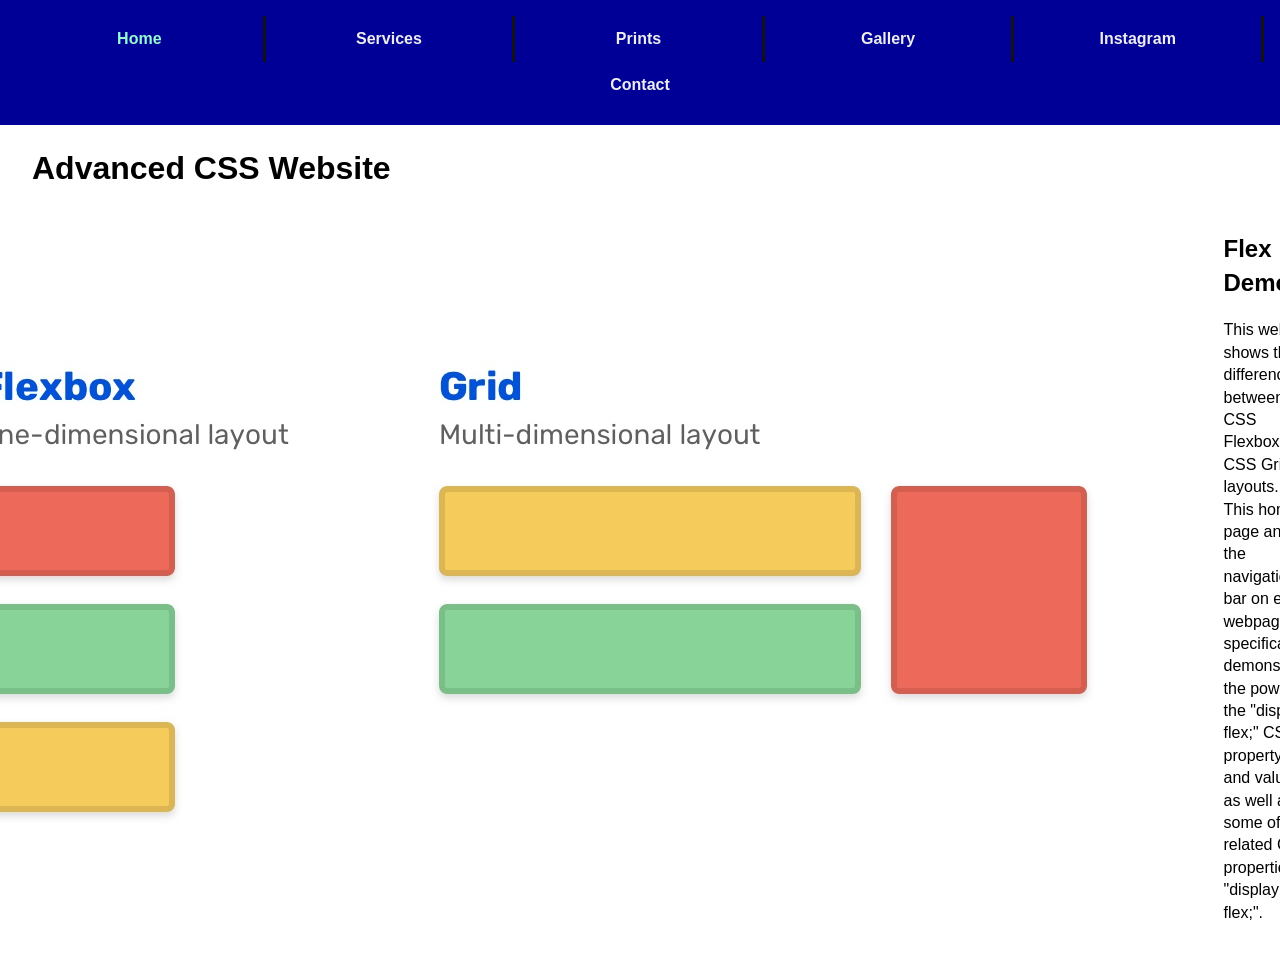
<file: index.html>
<!doctype html>
<html lang="en">
  <head>
    <meta charset="UTF-8" />
    <meta http-equiv="X-UA-Compatible" content="IE=edge" />
    <meta name="viewport" content="width=device-width, initial-scale=1.0" />
    <title>Flex | Advanced CSS</title>
    <link rel="stylesheet" href="stylesheets/page-styling.css" />
    <style>
      /* 
        New version of internal styling by designing for mobile first.
      */

      section {
        /* 
          This changes the section to allow responsive
          changes to happen to the design of the section
          container as the browser window resizes.
        */
        display: flex;

        justify-content: center;
        align-items: center;
        align-content: center;

        flex-direction: column-reverse;

        gap: 0 8rem;
      }

      section img {
        width: 100%;
      }

      /*
        Media query to change styling when window size is at least 850px. 
      */
      @media (min-width: 850px) {
        section {
          flex-direction: row;
        }

        section div {
          flex: 2 0;
        }

        section img {
          flex: 3 0;

          width: 100%;
        }
      }

      /*
        Media query to change styling when window size is at least 1500px. 
      */
      @media (min-width: 1500px) {
        section div {
          flex: 1 0;
        }

        section img {
          flex: 1 0;
        }
      }

      /* section {
        display: flex;

        justify-content: center;
        align-items: center;
        align-content: center;

        flex-wrap: wrap;

        gap: 0 8rem;
      }

      section div {
        flex: 1 0 400px;
      }

      section img {
        width: 60%;
        flex: 1 0 400px;
      } */
    </style>
  </head>
  <body>
    <nav>
      <ul>
        <li><a href="index.html" id="active">Home</a></li>
        <li><a href="#" id="services">Services</a></li>
        <li><a href="#" id="prints">Prints</a></li>
        <li><a href="gallery.html" id="gallery">Gallery</a></li>
        <li>
          <a href="https://www.instagram.com/" target="_blank" id="insta">
            Instagram
          </a>
        </li>
        <li><a href="contact.html" id="contact">Contact</a></li>
      </ul>
    </nav>
    <header>
      <h1>Advanced CSS Website</h1>
    </header>
    <main>
      <section>
        <img
          src="images/grid-vs-flexbox.jpg"
          alt="An image that shows an example of CSS Flexbox and CSS Grid layouts.
          It also states that CSS Flexbox is best used for one-dimensional layouts,
          but CSS Grid is best used for multi-dimensional layouts." />
        <div id="flex-text">
          <header>
            <h2>Flex Demo</h2>
          </header>
          <p>
            This website shows the difference between CSS Flexbox and CSS Grid
            layouts. This home page and the navigation bar on every webpage
            specifically demonstrate the power of the "display: flex;" CSS
            property and value as well as some of the related CSS properties to
            "display: flex;".
          </p>
        </div>
      </section>
    </main>
  </body>
</html>
</file>
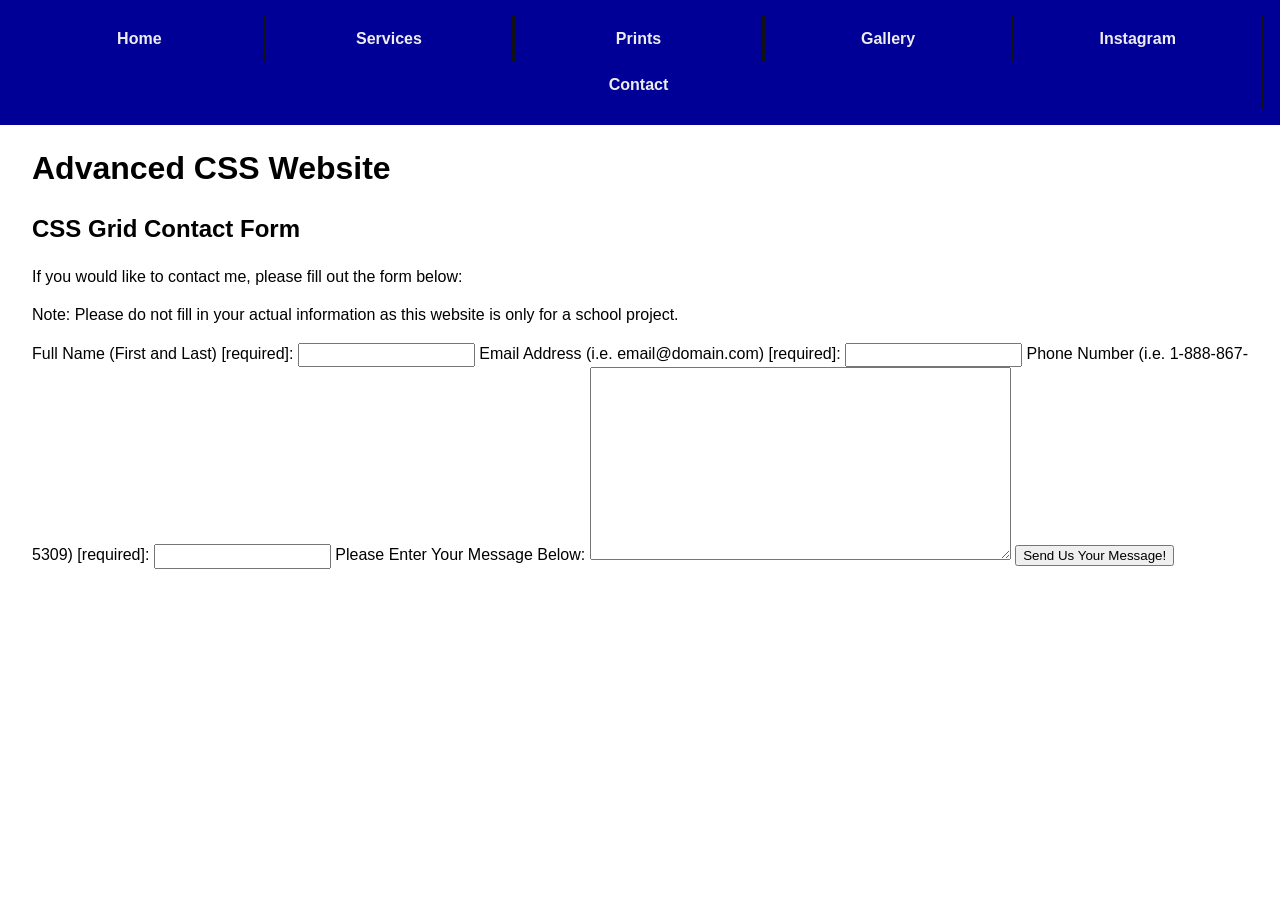
<file: contact.html>
<!DOCTYPE html>
<html lang="en">
  <head>
    <meta charset="UTF-8" />
    <meta http-equiv="X-UA-Compatible" content="IE=edge" />
    <meta name="viewport" content="width=device-width, initial-scale=1.0" />
    <title>Contact Grid | Advanced CSS</title>
    <link rel="stylesheet" href="stylesheets/page-styling.css" />
  </head>
  <body>
    <nav>
      <ul>
        <li><a href="index.html">Home</a></li>
        <li><a href="#">Services</a></li>
        <li><a href="#">Prints</a></li>
        <li><a href="gallery.html">Gallery</a></li>
        <li>
          <a href="https://www.instagram.com/" target="_blank">Instagram</a>
        </li>
        <li><a href="contact.html">Contact</a></li>
      </ul>
    </nav>
    <header>
      <h1>Advanced CSS Website</h1>
    </header>
    <main>
      <h2>CSS Grid Contact Form</h2>
      <p>If you would like to contact me, please fill out the form below:</p>
      <p id="warning">
        Note: Please do not fill in your actual information as this website is
        only for a school project.
      </p>
      <form method="get" action="javascript:location.reload();">
        <label for="name">Full Name (First and Last) [required]:</label>
        <input
          type="text"
          name="fullName"
          id="name"
          minlength="5"
          maxlength="50"
          required
        />
        <label for="email"
          >Email Address (i.e. email@domain.com) [required]:</label
        >
        <input
          type="email"
          name="emailAddress"
          id="email"
          minlength="5"
          maxlength="50"
          required
        />
        <label for="phone"
          >Phone Number (i.e. 1-888-867-5309) [required]:</label
        >
        <input
          type="tel"
          name="phoneNum"
          id="phone"
          minlength="14"
          maxlength="16"
          required
        />
        <label for="message">Please Enter Your Message Below:</label>
        <textarea id="message" rows="10" cols="50"></textarea>
        <input type="submit" value="Send Us Your Message!" />
      </form>
    </main>
  </body>
</html>
</file>
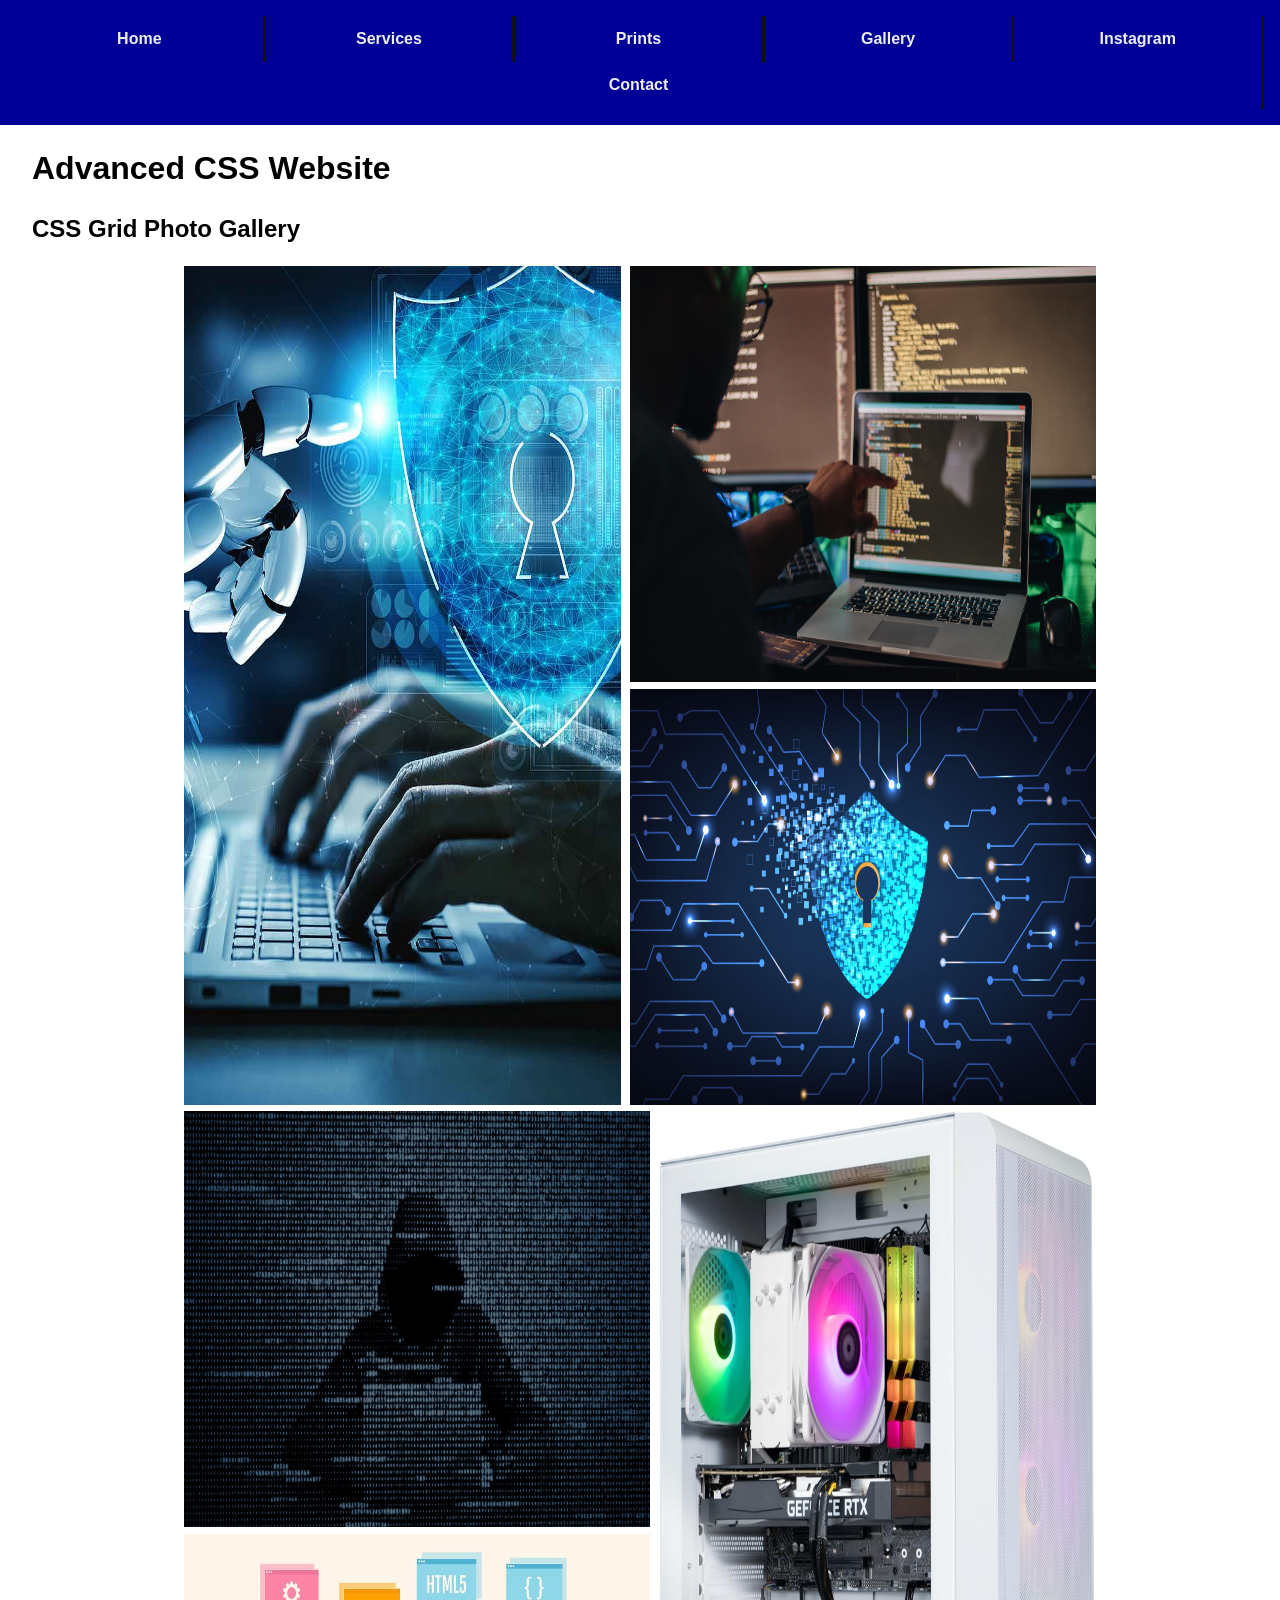
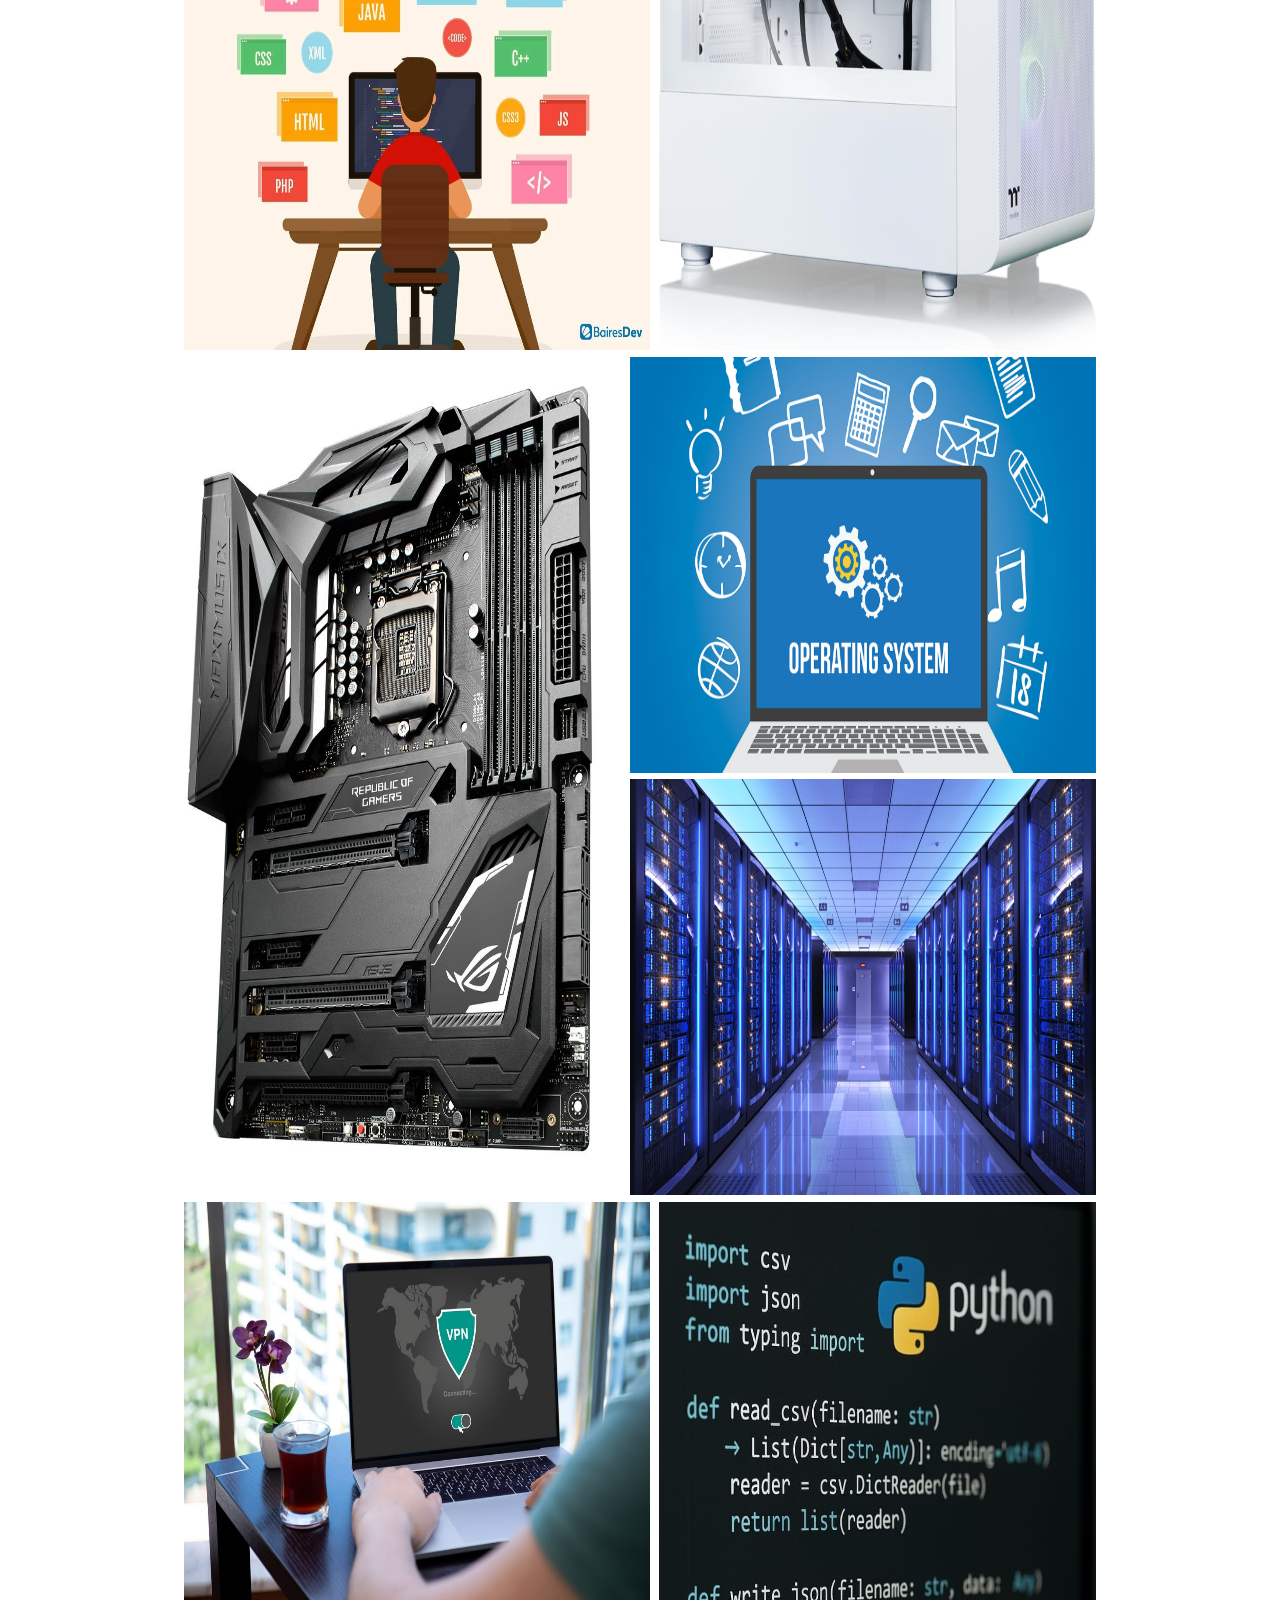
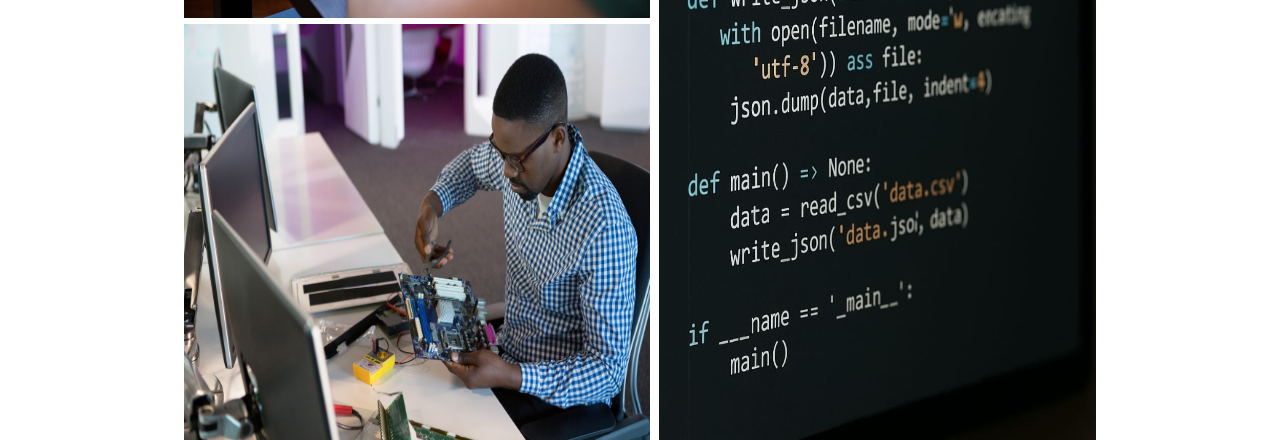
<file: gallery.html>
<!doctype html>
<html lang="en">
  <head>
    <meta charset="UTF-8" />
    <meta http-equiv="X-UA-Compatible" content="IE=edge" />
    <meta name="viewport" content="width=device-width, initial-scale=1.0" />
    <title>Photo Grid | Advanced CSS</title>
    <link rel="stylesheet" href="stylesheets/page-styling.css" />
    <style>
      #gallery {
        display: grid;
        /* grid-template-rows: repeat(4, minmax(500px, 1fr)); */
        grid-template-columns: 150fr 7fr 150fr;
        grid-template-rows: repeat(8, 26rem);
        grid-template-areas:
          "robot-cyber-laptop programming-multi-screen programming-multi-screen"
          "robot-cyber-laptop cybersecurity cybersecurity"
          "hacker hacker white-pc"
          "programming-languages programming-languages white-pc"
          "asus-motherboard operating-system operating-system"
          "asus-motherboard data-center data-center"
          "vpn vpn python-code"
          "computer-repair-skills computer-repair-skills python-code";

        gap: 0.2% 1%;

        width: 75%;
        height: 75%;

        margin: 0 auto;
      }

      #gallery a {
        display: flex;

        width: 100%;
        height: 100%;
      }

      #gallery a img {
        display: inline-block;
        width: 100%;
      }

      #robot-cyber-laptop {
        grid-area: robot-cyber-laptop;
      }

      #programming-multi-screen {
        grid-area: programming-multi-screen;
      }

      #cybersecurity {
        grid-area: cybersecurity;
      }

      #hacker {
        grid-area: hacker;
      }

      #programming-languages {
        grid-area: programming-languages;
      }

      #white-pc {
        grid-area: white-pc;
      }

      #asus-motherboard {
        grid-area: asus-motherboard;
      }

      #operating-system {
        grid-area: operating-system;
      }

      #data-center {
        grid-area: data-center;
      }

      #vpn {
        grid-area: vpn;
      }

      #computer-repair-skills {
        grid-area: computer-repair-skills;
      }

      #python-code {
        grid-area: python-code;
      }
    </style>
  </head>
  <body>
    <nav>
      <ul>
        <li><a href="index.html">Home</a></li>
        <li><a href="#">Services</a></li>
        <li><a href="#">Prints</a></li>
        <li><a href="gallery.html">Gallery</a></li>
        <li>
          <a href="https://www.instagram.com/" target="_blank">Instagram</a>
        </li>
        <li><a href="contact.html">Contact</a></li>
      </ul>
    </nav>
    <header>
      <h1>Advanced CSS Website</h1>
    </header>
    <main>
      <h2>CSS Grid Photo Gallery</h2>
      <section id="gallery">
        <!-- Vertical -->
        <a
          href="https://media.assettype.com/analyticsinsight%2F2024-04%2F02244658-aa28-4b82-a492-2274b07d4342%2FIt_specifies_cybersecurity_criteria_for_hardware_and_software_product_design_development_manufacturi.jpg"
          target="_blank"
          id="robot-cyber-laptop">
          <img
            src="images/robot-cyber-laptop.avif"
            alt="A robotic hand reaches toward a digital lock inside a shield. These are above the hands of a 
              person typing on a keyboard." />
        </a>
        <!-- Horizontal -->
        <a
          href="https://cdn.mos.cms.futurecdn.net/9QTpESGBXa32D29J77VR3d.jpg"
          target="_blank"
          id="programming-multi-screen">
          <img
            src="images/programming-multi-screen.jpg"
            alt="Person pointing at programming on laptop screen with two other monitors behind the laptop." />
        </a>
        <!-- Horizontal -->
        <a
          href="https://www.genetec.com/binaries/content/gallery/illustrationstock_cyberthreats-recolored_adobestock_422696329.jpg"
          target="_blank"
          id="cybersecurity">
          <img
            src="images/cybersecurity.jpg"
            alt="Blue digital circuit lines move towards the center of the image where a pixelated 
              lock in the form of a shield is breaking up." />
        </a>
        <!-- Horizontal -->
        <a
          href="https://www.troutcpa.com/hubfs/Cybersecurity---Hacker---Black-1.jpg"
          target="_blank"
          id="hacker">
          <img
            src="images/hacker.jpg"
            alt="A hooded person obscured by random blue digits to look like code." />
        </a>
        <!-- Horizontal -->
        <a
          href="https://bairesdev.mo.cloudinary.net/blog/2022/01/programming-languages-1.jpg"
          target="_blank"
          id="programming-languages">
          <img
            src="images/programming-languages.avif"
            alt="A cartoon person sitting in front of a large screen with various 
              programming language names circling the back of their head." />
        </a>
        <!-- Vertical -->
        <a
          href="https://b2c-contenthub.com/wp-content/uploads/2026/04/image_3b9fe9.png?w=956"
          target="_blank"
          id="white-pc">
          <img
            src="images/white-pc.webp"
            alt="A white gaming PC with RGB lights." />
        </a>
        <!-- Vertical -->
        <a
          href="https://cdna.pcpartpicker.com/static/forever/images/product/0f1733cb41da7443a756fde4c4b02b89.1600.jpg"
          target="_blank"
          id="asus-motherboard">
          <img
            src="images/asus_mobo.jpg"
            alt="An empty black Asus Republic of Gamers motherboard." />
        </a>
        <!-- Horizontal -->
        <a
          href="https://cdn.hswstatic.com/gif/computer-operating-sytem.jpg"
          target="_blank"
          id="operating-system">
          <img
            src="images/computer-operating-sytem.jpg"
            alt="A laptop with the words operating system on the screen." />
        </a>
        <!-- Horizontal -->
        <a
          href="https://www.trgdatacenters.com/wp-content/uploads/2022/10/shutterstock_495697993-1920x1080.jpg"
          target="_blank"
          id="data-center">
          <img
            src="images/data-center.jpg"
            alt="An AI-generation of a data center."
        /></a>
        <!-- Horizontal -->
        <a
          href="https://kempenfelt.ca/wp-content/uploads/2025/05/vpn-1.jpeg"
          target="_blank"
          id="vpn">
          <img
            src="images/vpn.jpeg"
            alt="A person sitting in front of their laptop connecting to a generic VPN service." />
        </a>
        <!-- Horizontal -->
        <a
          href="https://zimledger.co.zw/blog/wp-content/uploads/2026/02/computer-repair-skills.jpg"
          target="_blank"
          id="computer-repair-skills">
          <img
            src="images/computer-repair-skills.jpg"
            alt="A person sitting at their desk 
            repairing a motherboard with various tools." />
        </a>
        <!-- Vertical -->
        <a
          href="https://miro.medium.com/v2/1*qH5euOTdLyg4NBY4ZqrKqQ.jpeg"
          target="_blank"
          id="python-code">
          <img
            src="images/python-code.jpg"
            alt="Generic Python programming on a black screen." />
        </a>
      </section>
    </main>
  </body>
</html>
</file>
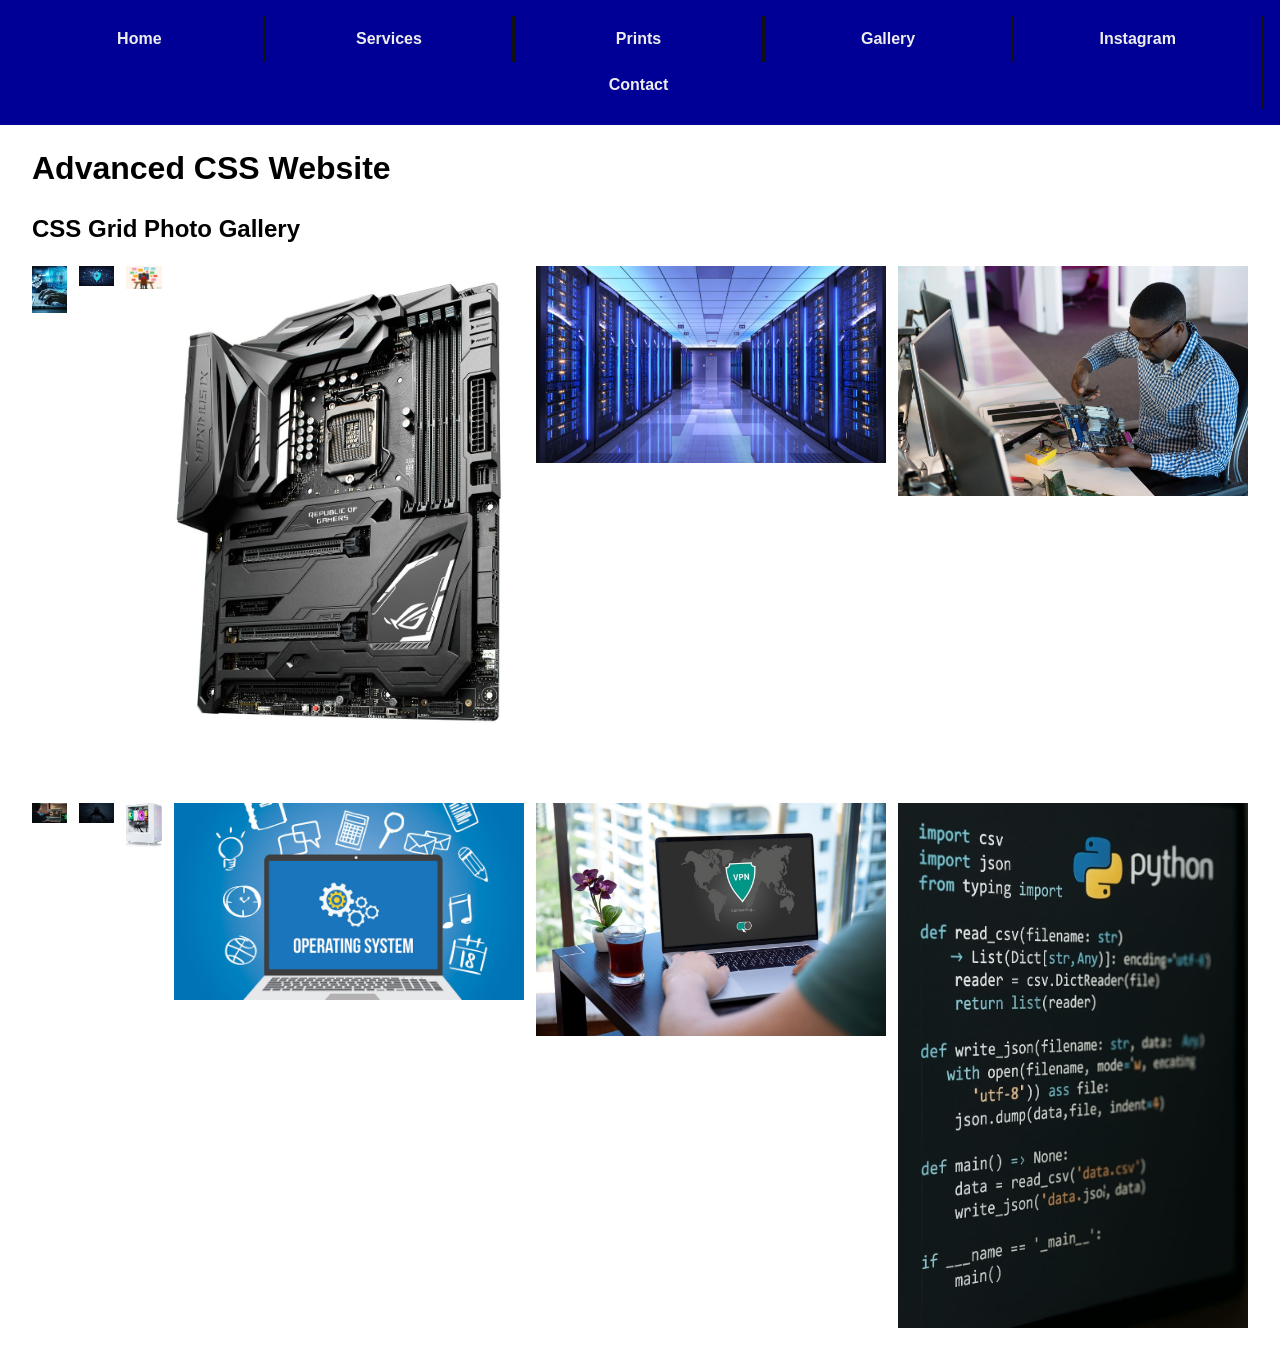
<file: implicit-and-explicit-gallery.html>
<!doctype html>
<html lang="en">
  <head>
    <meta charset="UTF-8" />
    <meta http-equiv="X-UA-Compatible" content="IE=edge" />
    <meta name="viewport" content="width=device-width, initial-scale=1.0" />
    <title>Photo Grid | Advanced CSS</title>
    <link rel="stylesheet" href="stylesheets/page-styling.css" />
    <style>
      #gallery {
        display: grid;

        /* Explicit Grid */
        grid-template-rows: repeat(2, minmax(500px, 1fr));
        grid-template-columns: repeat(3, 1fr);

        /* Implicit Grid */
        grid-auto-columns: minmax(350px, 1fr);
        grid-auto-flow: column;

        gap: 1%;

        width: 100%;
        height: 100%;
      }

      #gallery a {
        display: inline-block;

        width: 100%;
        height: 100%;
      }

      #gallery a img {
        display: inline-block;
        width: 100%;
      }
    </style>
  </head>
  <body>
    <nav>
      <ul>
        <li><a href="index.html">Home</a></li>
        <li><a href="#">Services</a></li>
        <li><a href="#">Prints</a></li>
        <li><a href="gallery.html">Gallery</a></li>
        <li>
          <a href="https://www.instagram.com/" target="_blank">Instagram</a>
        </li>
        <li><a href="contact.html">Contact</a></li>
      </ul>
    </nav>
    <header>
      <h1>Advanced CSS Website</h1>
    </header>
    <main>
      <h2>CSS Grid Photo Gallery</h2>
      <section id="gallery">
        <!-- Vertical -->
        <a
          href="https://media.assettype.com/analyticsinsight%2F2024-04%2F02244658-aa28-4b82-a492-2274b07d4342%2FIt_specifies_cybersecurity_criteria_for_hardware_and_software_product_design_development_manufacturi.jpg"
          target="_blank">
          <img
            src="images/robot-cyber-laptop.avif"
            alt="A robotic hand reaches toward a digital lock inside a shield. These are above the hands of a 
              person typing on a keyboard." />
        </a>
        <!-- Horizontal -->
        <a
          href="https://cdn.mos.cms.futurecdn.net/9QTpESGBXa32D29J77VR3d.jpg"
          target="_blank">
          <img
            src="images/programming-multi-screen.jpg"
            alt="Person pointing at programming on laptop screen with two other monitors behind the laptop." />
        </a>
        <!-- Horizontal -->
        <a
          href="https://www.genetec.com/binaries/content/gallery/illustrationstock_cyberthreats-recolored_adobestock_422696329.jpg"
          target="_blank">
          <img
            src="images/cybersecurity.jpg"
            alt="Blue digital circuit lines move towards the center of the image where a pixelated 
              lock in the form of a shield is breaking up." />
        </a>
        <!-- Horizontal -->
        <a
          href="https://www.troutcpa.com/hubfs/Cybersecurity---Hacker---Black-1.jpg"
          target="_blank">
          <img
            src="images/hacker.jpg"
            alt="A hooded person obscured by random blue digits to look like code." />
        </a>
        <!-- Horizontal -->
        <a
          href="https://bairesdev.mo.cloudinary.net/blog/2022/01/programming-languages-1.jpg"
          target="_blank">
          <img
            src="images/programming-languages.avif"
            alt="A cartoon person sitting in front of a large screen with various 
              programming language names circling the back of their head." />
        </a>
        <!-- Vertical -->
        <a
          href="https://b2c-contenthub.com/wp-content/uploads/2026/04/image_3b9fe9.png?w=956"
          target="_blank">
          <img
            src="images/white-pc.webp"
            alt="A white gaming PC with RGB lights." />
        </a>
        <!-- Vertical -->
        <a
          href="https://cdna.pcpartpicker.com/static/forever/images/product/0f1733cb41da7443a756fde4c4b02b89.1600.jpg"
          target="_blank">
          <img
            src="images/asus_mobo.jpg"
            alt="An empty black Asus Republic of Gamers motherboard." />
        </a>
        <!-- Horizontal -->
        <a
          href="https://cdn.hswstatic.com/gif/computer-operating-sytem.jpg"
          target="_blank">
          <img
            src="images/computer-operating-sytem.jpg"
            alt="A laptop with the words operating system on the screen." />
        </a>
        <!-- Horizontal -->
        <a
          href="https://www.trgdatacenters.com/wp-content/uploads/2022/10/shutterstock_495697993-1920x1080.jpg"
          target="_blank">
          <img
            src="images/data-center.jpg"
            alt="An AI-generation of a data center."
        /></a>
        <!-- Horizontal -->
        <a
          href="https://kempenfelt.ca/wp-content/uploads/2025/05/vpn-1.jpeg"
          target="_blank">
          <img
            src="images/vpn.jpeg"
            alt="A person sitting in front of their laptop connecting to a generic VPN service." />
        </a>
        <!-- Horizontal -->
        <a
          href="https://zimledger.co.zw/blog/wp-content/uploads/2026/02/computer-repair-skills.jpg"
          target="_blank">
          <img
            src="images/computer-repair-skills.jpg"
            alt="A person sitting at their desk 
            repairing a motherboard with various tools." />
        </a>
        <!-- Vertical -->
        <a
          href="https://miro.medium.com/v2/1*qH5euOTdLyg4NBY4ZqrKqQ.jpeg"
          target="_blank">
          <img
            src="images/python-code.jpg"
            alt="Generic Python programming on a black screen." />
        </a>
      </section>
    </main>
  </body>
</html>
</file>
<file: stylesheets/page-styling.css>
/*
  New external styling by designing for mobile first.
*/
* {
  font-family: Verdana, Geneva, Tahoma, sans-serif;
  line-height: 140%;
  box-sizing: border-box;
}

body {
  margin: 0;
  padding: 0;
}

nav {
  position: sticky;
  top: 0;
  left: 0;

  padding: 1rem;

  background-color: #000096;
}

nav ul {
  display: flex;
  flex-direction: column;

  justify-content: center;
  align-items: center;
  align-content: center;

  list-style: none;

  width: 100%;
  height: 100%;

  margin: 0;
  padding: 0;
}

nav ul li a {
  display: inline-block;

  width: 100%;
  padding: 0.75rem 1rem;

  color: #ededed;
  text-decoration: none;
  text-align: center;
  font-weight: bolder;
}

nav ul li a:visited {
  color: gold;
}

#active {
  color: #94fad0;
}

header,
main {
  margin: 1rem 2.5%;
}

main header {
  margin: 0;
}

@media (min-width: 475px) {
  nav ul {
    flex-direction: row;
    flex-wrap: wrap;
  }

  nav ul li {
    width: 15%;
    float: left;

    flex: 1 0 215px;
  }

  nav ul li a {
    transition: background-color ease-in-out 0.5s;
  }

  nav ul li a:hover,
  nav ul li a:focus {
    background-color: #121212;
  }
}

@media (min-width: 892px) {
  nav ul li a {
    border-right: 3px solid #121212;
  }
  #contact {
    border: 0;
  }
}

/* 
  Styles every element with the font family of using Verdana first.
  Then, if Verdana cannot be used, Geneva is used. Next, if Verdana and Geneva
  cannot be used, Tahoma is used. Finally, if Verdana, Geneva, and Tahoma cannot
  be used, the default sans-serif font for the browser is used.
  This also styles every element to have a line height of 140% of the font size.
*/
/* * {
  font-family: Verdana, Geneva, Tahoma, sans-serif;
  line-height: 140%;
  box-sizing: border-box;
} */

/* This styles the body to not have any default margin or padding. */
/* body {
  margin: 0;
  padding: 0;
} */

/* 
  This styles the nav to stick to the top of the webpages and follow the
  user as they scroll the website. It also gives the navigation bar a 
  background colour of #000096 and adds spacing on the inside of the
  navigation bar of the size of 1 M in the root font size.
*/
/* nav {
  position: sticky;
  top: 0;
  left: 0;

  padding: 1rem;

  background-color: #000096;
} */

/* 
  This styles the unordered list in the navigation bar to have no
  bullet points, margin, or padding.
*/
/* nav ul {
  display: flex;
  flex-wrap: wrap; */
/* 
    This will align our nav ul li's to be centered horizontally
    inside their rows. 
  */
/* justify-content: center; */

/* 
    This will align our nav ul li's to be centered vertically 
    inside their rows.
  */
/* align-items: center; */

/*
    This will align our rows inside the nav ul to be centered within
    the whole flex container. 
  */
/* align-content: center; */
/* 
  list-style: none;

  width: 100%;
  height: 100%;

  margin: 0;
  padding: 0;
} */

/* 
  This styles the list items in the navigation's unordered list 
  to be inline-block elements.
*/
/* nav ul li {
  width: 15%;
  float: left;

  flex: 1 0 215px;
} */

/*
  This styles the anchors in the navigation's unordered list items
  to be inline-block elements. It also makes them have padding on 
  the top and bottom of 0.2 of an M in the root font size and on the 
  left and right of 1 M in the root font size. It styles the anchors
  to have a font colour of ghostwhite, no underline, be center aligned
  in their boxes, and have a bolder font weight. Lastly, we define that
  there will be a transition relating to the background colour of the
  anchors that will ease in and out slowly and last 0.5 seconds.
*/
/* nav ul li a {
  display: inline-block;

  width: 100%;
  padding: 0.75rem 1rem;
  border-right: 3px solid #121212;

  color: #ededed;
  text-decoration: none;
  text-align: center;
  font-weight: bolder;

  transition: background-color ease-in-out 0.5s;
} */

/* 
  This makes it so that the anchors in the list items of the
  navigation's unordered list will have their background colour change
  to black when the user hovers or focuses on the link.
*/
/* nav ul li a:hover,
nav ul li a:focus {
  background-color: #121212;
} */

/* 
  This makes it so that the anchors in the list items of the
  navigation's unordered list will have their font colour change
  to gold if the user has visited that link.
*/
/* nav ul li a:visited {
  color: gold;
} */

/* #active {
  color: #94fad0;
} */

/* #contact {
  border: 0;
} */

/* 
  This styles the header and main sections of the website to have
  spacing on the outside of the elements of 1 M in the root font
  size on the top and bottom of the header and main and 2.5% of the
  width of the website on the left and right of the header and main
  sections.
*/
/* header,
main {
  margin: 1rem 2.5%;
} */

/* This styles the heading in the header to be center aligned. */
/* header h1 {
  text-align: center;
} */

/* 
  This styles the header inside the main section of the website,
  which acts as a subheader, to have no extra margin.
*/
/* main header {
  margin: 0;
} */
</file>
